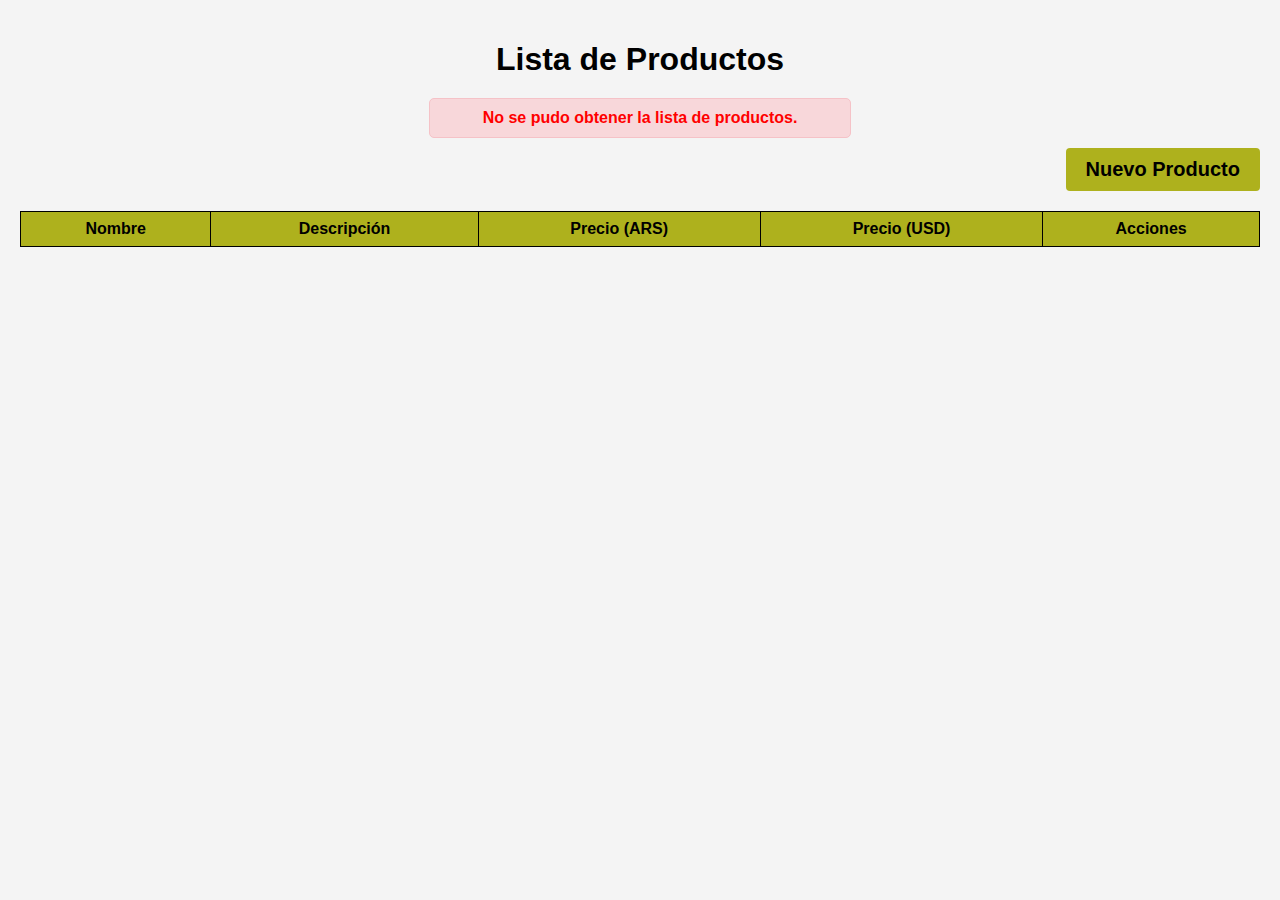
<file: index.html>
<!DOCTYPE html>
<html lang="es">
<head>
    <meta charset="UTF-8">
    <meta name="viewport" content="width=device-width, initial-scale=1.0">
    <title>Front decampoacampo</title>
    <link rel="stylesheet" href="css/style.css">
</head>
<body>

    <h1>Lista de Productos</h1>
    <div id="error-message" style="color: red; display: none;"></div>

    <div class="button-container">
        <button id="new-product-btn">Nuevo Producto</button>
    </div>

    <table>
        <thead>
            <tr>
                <th>Nombre</th>
                <th>Descripción</th>
                <th>Precio (ARS)</th>
                <th>Precio (USD)</th>
                <th>Acciones</th>
            </tr>
        </thead>
        <tbody id="product-list">
            <!-- -->
        </tbody>
    </table>

    <script type="module" src="../js/index.js"></script>
</body>
</html>
</file>
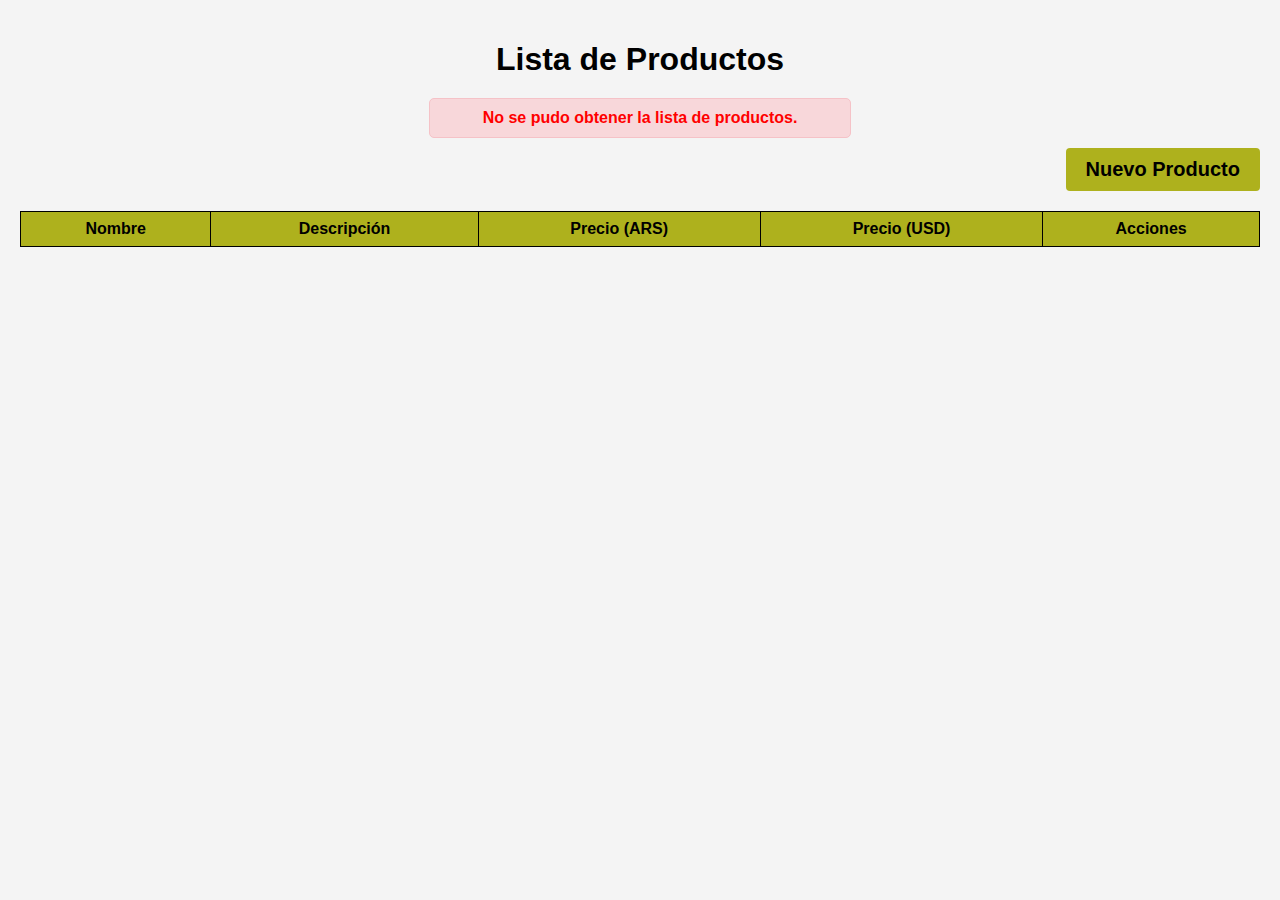
<file: views/index.html>
<!DOCTYPE html>
<html lang="es">
<head>
    <meta charset="UTF-8">
    <meta name="viewport" content="width=device-width, initial-scale=1.0">
    <title>Front decampoacampo</title>
    <link rel="stylesheet" href="../css/style.css">
</head>
<body>

    <h1>Lista de Productos</h1>
    <div id="error-message" style="color: red; display: none;"></div>

    <div class="button-container">
        <button id="new-product-btn">Nuevo Producto</button>
    </div>

    <table>
        <thead>
            <tr>
                <th>Nombre</th>
                <th>Descripción</th>
                <th>Precio (ARS)</th>
                <th>Precio (USD)</th>
                <th>Acciones</th>
            </tr>
        </thead>
        <tbody id="product-list">
            <!-- -->
        </tbody>
    </table>

    <script type="module" src="../js/index.js"></script>
</body>
</html>
</file>
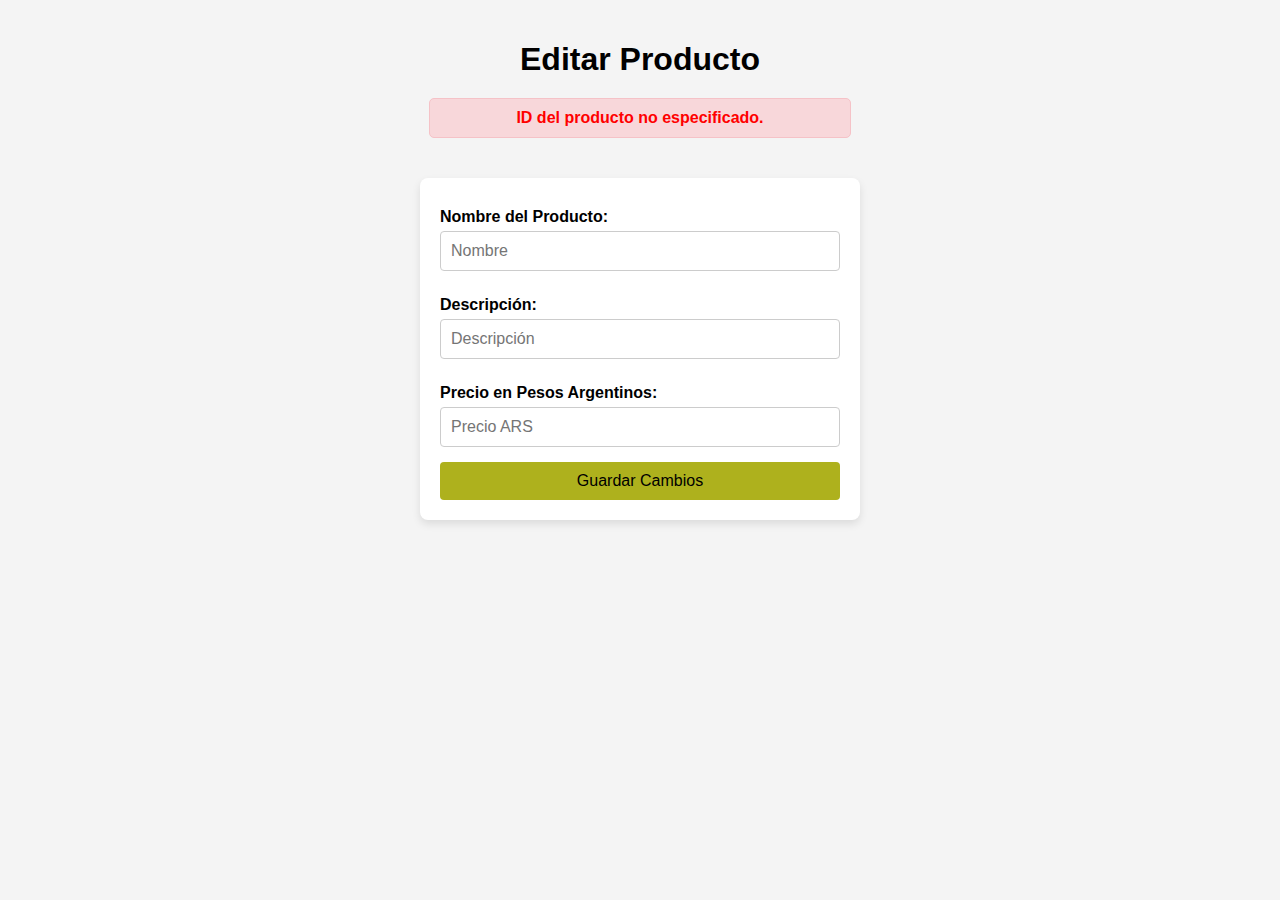
<file: views/editProduct.html>
<!DOCTYPE html>
<html lang="es">
<head>
    <meta charset="UTF-8">
    <meta name="viewport" content="width=device-width, initial-scale=1.0">
    <title>Editar Producto</title>
    <link rel="stylesheet" href="../css/style.css">
    <link rel="stylesheet" href="../css/formProduct.css">
</head>
<body>
    <h1>Editar Producto</h1>

    <div id="error-message" style="color: red; display: none;"></div>

    <form id="edit-product-form">
        <label for="product-name">Nombre del Producto:</label>
        <input type="text" id="product-name" placeholder="Nombre" required>

        <label for="product-description">Descripción:</label>
        <input type="text" id="product-description" placeholder="Descripción" required>

        <label for="product-price">Precio en Pesos Argentinos:</label>
        <input type="number" id="product-price" placeholder="Precio ARS" required>

        <button type="submit">Guardar Cambios</button>
    </form>

    <script type="module" src="../js/editProduct.js"></script>
</body>
</html>
</file>
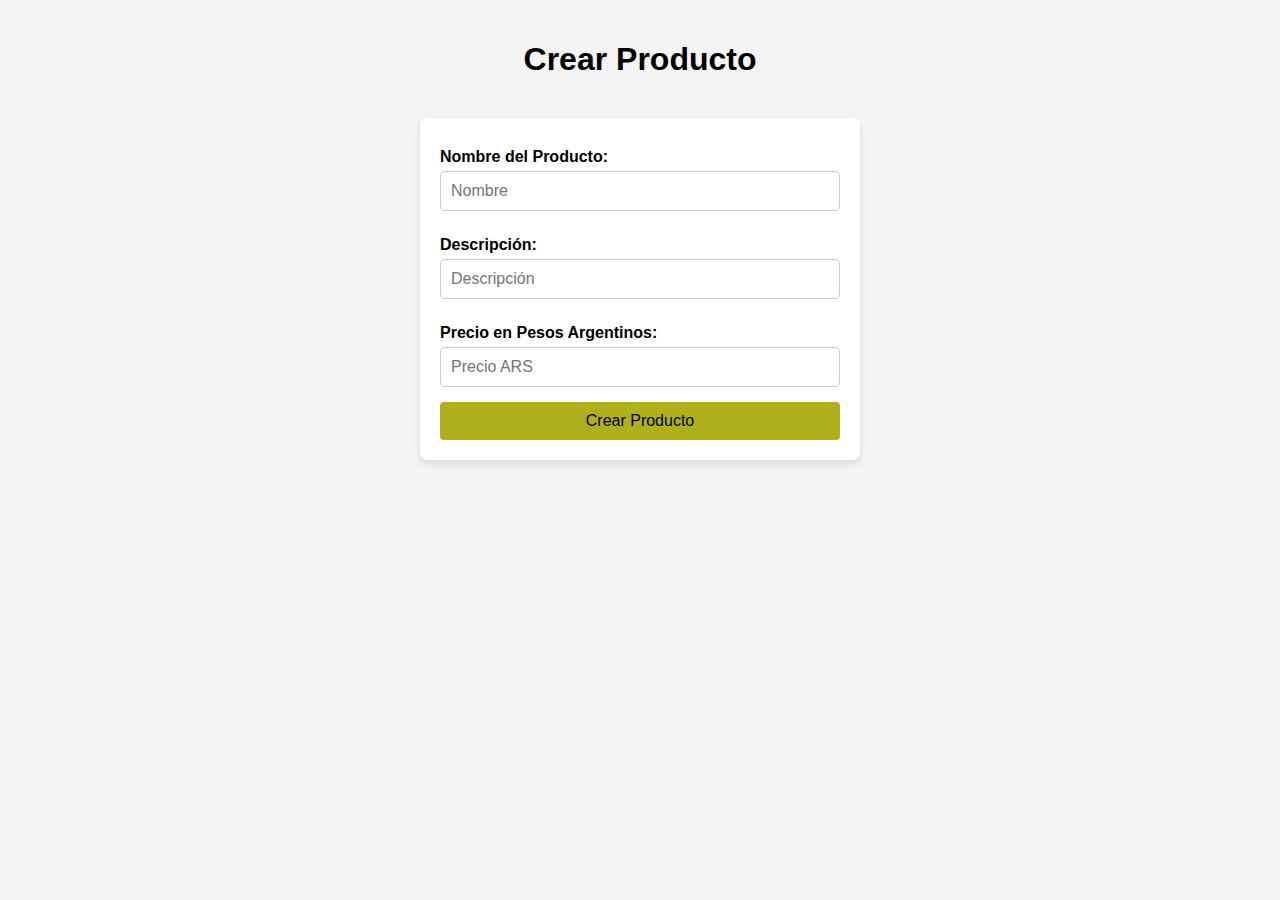
<file: views/newProduct.html>
<!DOCTYPE html>
<html lang="es">
<head>
    <meta charset="UTF-8">
    <meta name="viewport" content="width=device-width, initial-scale=1.0">
    <title>Nuevo Producto</title>
    <link rel="stylesheet" href="../css/style.css">
    <link rel="stylesheet" href="../css/formProduct.css">
</head>
<body>
    <h1>Crear Producto</h1>
    <div id="error-message" style="color: red; display: none;"></div>

    <form id="new-product-form">
        <label for="product-name">Nombre del Producto:</label>
        <input type="text" id="product-name" placeholder="Nombre">

        <label for="product-description">Descripción:</label>
        <input type="text" id="product-description" placeholder="Descripción" required>

        <label for="product-price">Precio en Pesos Argentinos:</label>
        <input type="number" id="product-price" placeholder="Precio ARS" required>

        <button type="submit">Crear Producto</button>
    </form>

    <script type="module" src="../js/newProduct.js"></script>
</body>
</html>
</file>
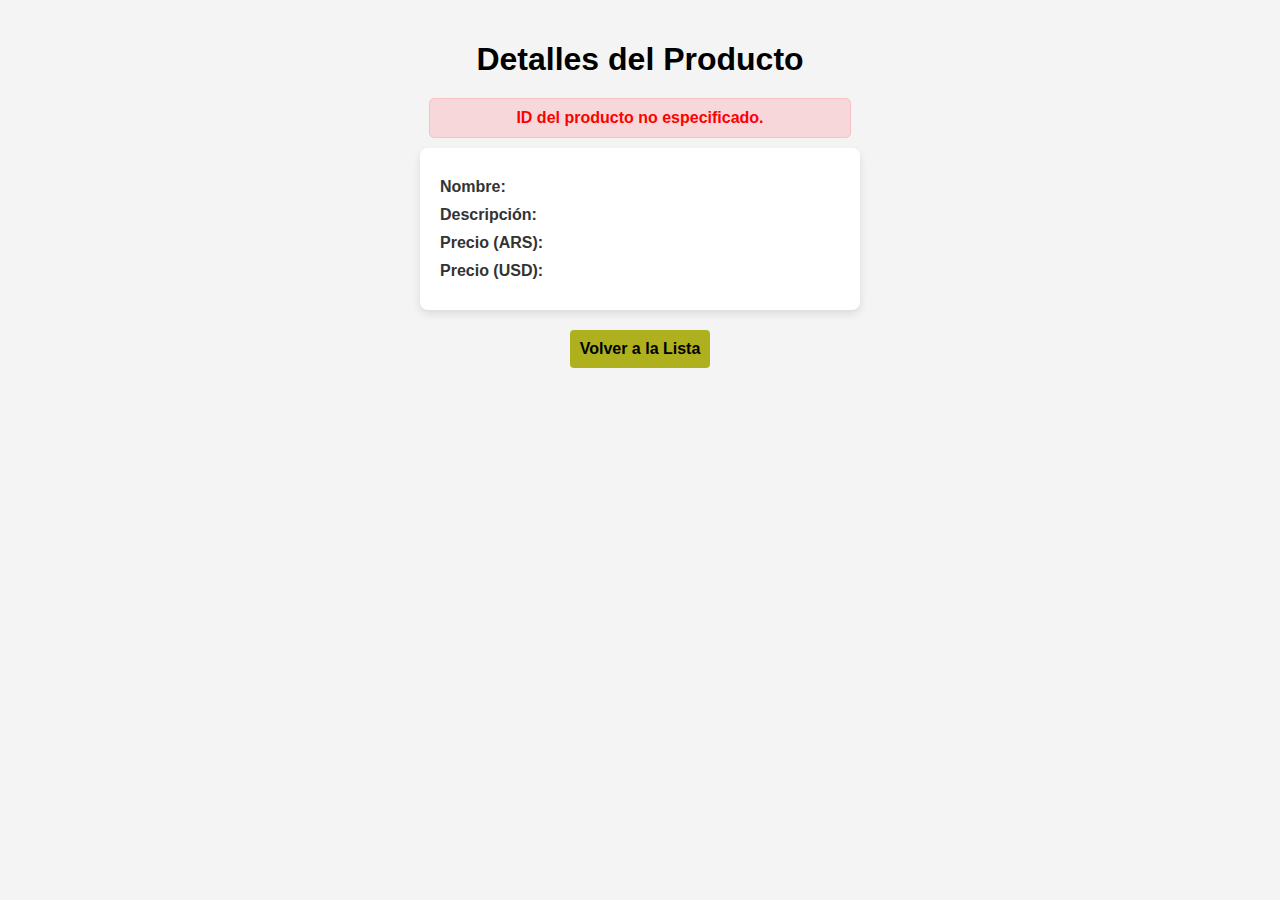
<file: views/viewProduct.html>
<!DOCTYPE html>
<html lang="es">
<head>
    <meta charset="UTF-8">
    <meta name="viewport" content="width=device-width, initial-scale=1.0">
    <title>Ver Producto</title>
    <link rel="stylesheet" href="../css/style.css">
    <link rel="stylesheet" href="../css/viewProduct.css"> 
</head>
<body>
    <h1>Detalles del Producto</h1>
    <div id="error-message" style="display: none;"></div>

    <div id="product-details">
        <p>
            <strong>Nombre:</strong> 
            <span id="product-name"></span>
        </p>
        <p>
            <strong>Descripción:</strong> 
            <span id="product-description"></span>
        </p>
        <p>
            <strong>Precio (ARS):</strong>
            <span id="product-price"></span>
        </p>
        <p>
            <strong>Precio (USD):</strong>
            <span id="product-price-usd"></span>
        </p>
    </div>

    <button class="back-button" onclick="window.location.href='/index.html'">Volver a la Lista</button>

    <script type="module" src="../js/viewProduct.js"></script>
</body>
</html>
</file>
<file: css/style.css>
body {
    font-family: Arial, sans-serif;
    margin: 0;
    padding: 20px;
    background-color: #f4f4f4;
    color: #000000;
}

h1 {
    color: #000000;
    margin-bottom: 20px;
    text-align: center;
}

.button-container {
    margin-bottom: 20px;
    text-align: right;
}

button {
    background-color: #aeb11d;
    color: #000000;
    border: none;
    border-radius: 4px;
    cursor: pointer;
}

button:hover {
    background-color: #8c8e14;
}

#new-product-btn {
    padding: 10px 20px;
    font-size: 20px; 
    font-weight: bold;
}

table {
    width: 100%;
    border-collapse: collapse;
    margin-top: 20px;
}

table, th, td {
    border: 1px solid #000000;
    padding: 8px;
}

th {
    background-color: #aeb11d;
    text-align: center;
    color: #000000;
}

td {
    text-align: center;
}

button.action-btn {
    background-color: #aeb11d;
    padding: 5px 10px;
    font-size: 14px;
    cursor: pointer;
    margin: 2px;
}
#error-message {
    color: red;
    display: none;
    text-align: center;
    margin: 10px auto;
    max-width: 400px;
    font-weight: bold;
    background-color: #f8d7da;
    padding: 10px;
    border: 1px solid #f5c2c7;
    border-radius: 5px;
}
</file>
<file: css/formProduct.css>
form {
    max-width: 400px;
    margin: 40px auto;
    padding: 20px;
    background-color: #fff;
    border-radius: 8px;
    box-shadow: 0 4px 8px rgba(0, 0, 0, 0.1);
}

label {
    display: block;
    font-weight: bold;
    margin-top: 10px;
}

input[type="text"],
input[type="number"] {
    width: calc(100% - 20px);
    width: 100%;
    padding: 10px;
    margin-top: 5px;
    margin-bottom: 15px;
    border: 1px solid #ccc;
    border-radius: 4px;
    font-size: 16px;
    box-sizing: border-box;
}

button {
    width: 100%;
    padding: 10px;
    font-size: 16px;
}
</file>
<file: css/viewProduct.css>
#product-details {
    max-width: 400px;
    padding: 20px;
    background-color: #fff;
    border-radius: 8px;
    box-shadow: 0 4px 8px rgba(0, 0, 0, 0.1);
    text-align: left;
    margin: 0 auto;
}

p {
    font-size: 16px;
    margin: 10px 0;
}

p strong {
    font-weight: bold;
    color: #333;
}

#error-message {
    margin-top: 10px;
}

.back-button {
    text-align: center;
    display: block; 
    margin: 20px auto;
    padding: 10px;
    font-size: 16px;
    background-color: #aeb11d;
    color: #000000;
    font-weight: bold;
}
</file>
